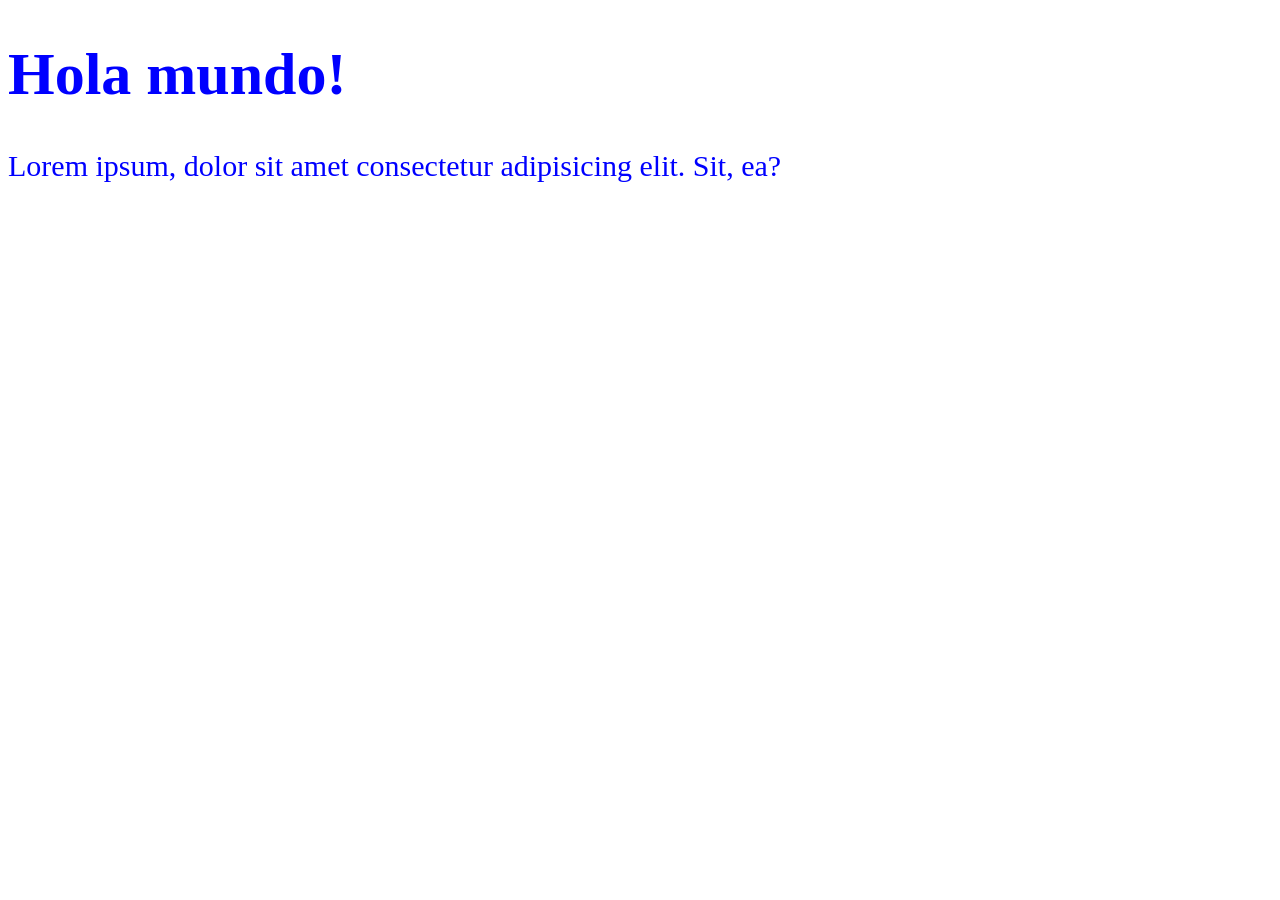
<file: Frontend/CSS/index.html>
<!DOCTYPE html>
<html lang="en">
	<head>
		<meta charset="UTF-8" />
		<meta name="viewport" content="width=device-width, initial-scale=1.0" />
		<title>Mis primeros estilos CSS</title>
		<!-- Forma #2: Mediante la etiqueta <style> -->
		<!-- <style>
			body {
				color: red;
			}
		</style> -->

		<!-- Forma #3: Mediante un archivo externo -->
		<link rel="stylesheet" href="estilos.css" />
	</head>
	<body>
		<!-- Forma #1: Inline CSS - Mediante atributo style -->
		<!-- <h1 style="color: blue">Hola mundo!</h1> -->
		<!-- <p style="color: red">Lorem ipsum, dolor sit amet consectetur adipisicing elit. Vero, ipsa.</p> -->

		<h1>Hola mundo!</h1>
		<p>Lorem ipsum, dolor sit amet consectetur adipisicing elit. Sit, ea?</p>
	</body>
</html>
</file>
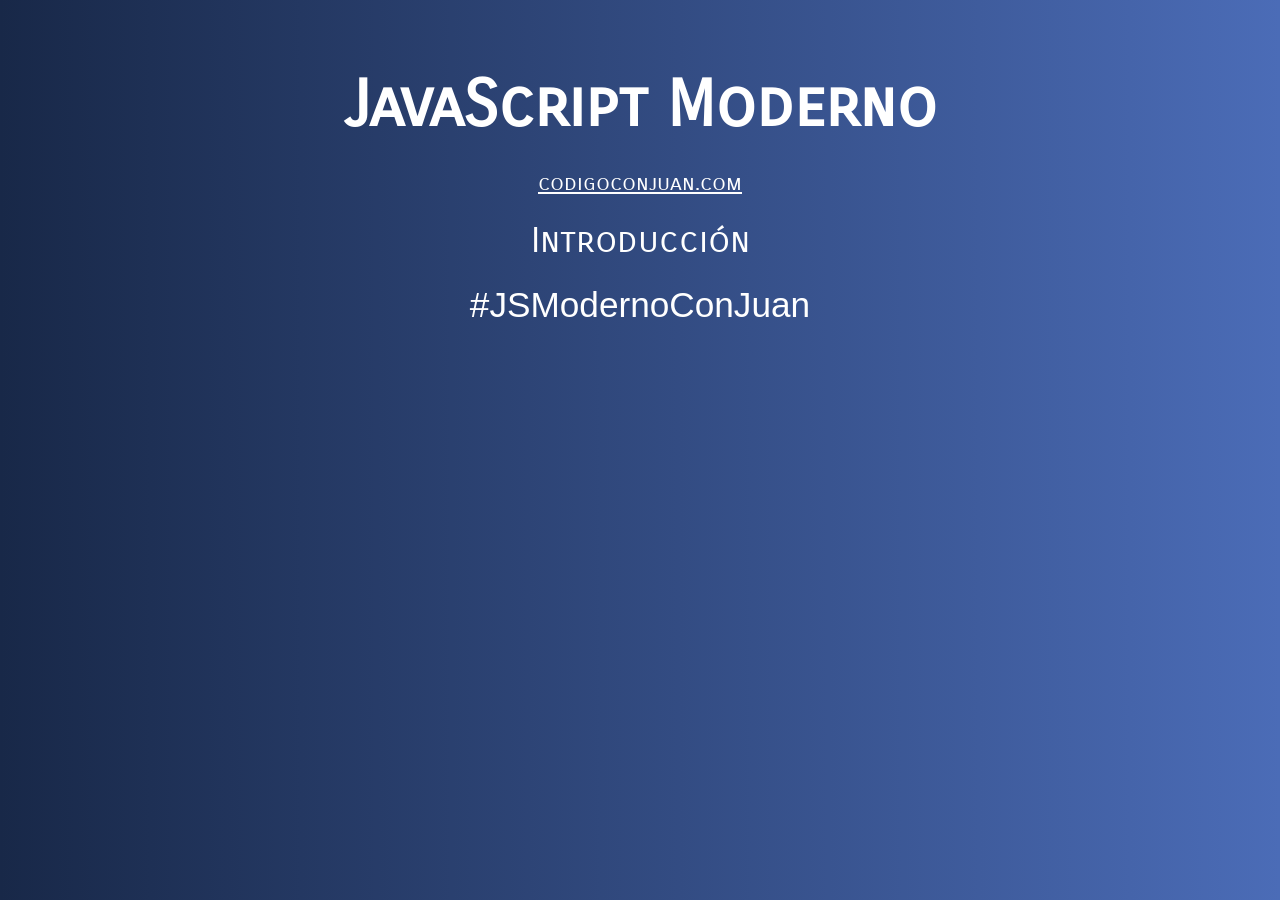
<file: Javascript Moderno/01-Introduccion/index.html>
<!DOCTYPE html>
<html lang="en">
<head>
    <meta charset="UTF-8">
    <meta name="viewport" content="width=device-width, initial-scale=1.0">
    <title>Document</title>
    <link href="https://fonts.googleapis.com/css2?family=Carrois+Gothic+SC&display=swap" rel="stylesheet"> 
    <link rel="stylesheet" href="../assets/css/style.css">
</head>
<body>
    <div class="contenido">
        <h1>JavaScript Moderno</h1>
        <a href="http://www.codigoconjuan.com" target="_blank">codigoconjuan.com</a>
        <p>Introducción</p>
        <p class="hashtag">#JSModernoConJuan</p>
    </div>
</body>
</html>
</file>
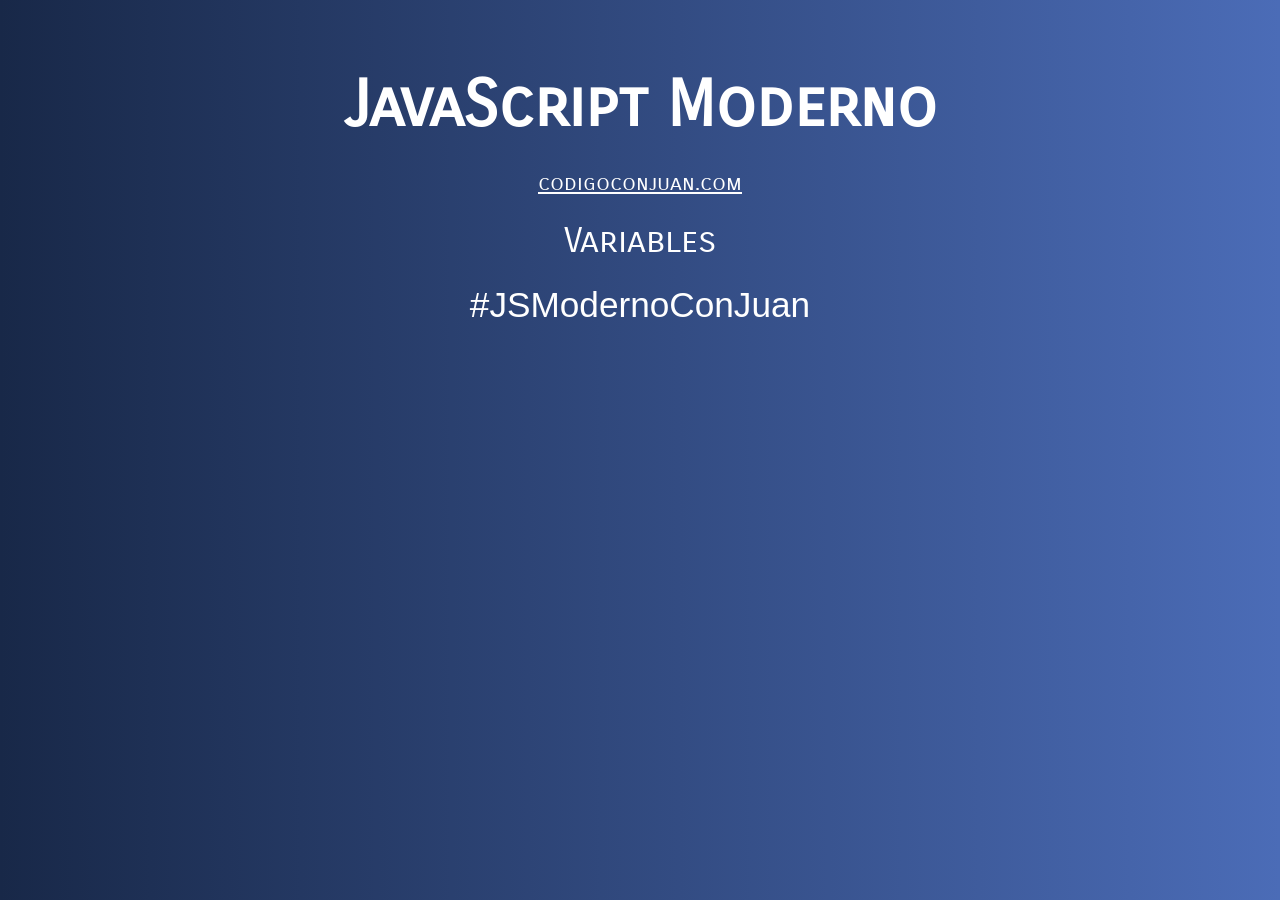
<file: Javascript Moderno/02-Variables/index.html>
<!DOCTYPE html>
<html lang="en">
<head>
    <meta charset="UTF-8">
    <meta name="viewport" content="width=device-width, initial-scale=1.0">
    <title>Document</title>
    <link href="https://fonts.googleapis.com/css2?family=Carrois+Gothic+SC&display=swap" rel="stylesheet"> 
    <link rel="stylesheet" href="../assets/css/style.css">
</head>
<body>

    <div class="contenido">
        <h1>JavaScript Moderno</h1>
        <a href="http://www.codigoconjuan.com" target="_blank">codigoconjuan.com</a>
        <p>Variables</p>
        <p class="hashtag">#JSModernoConJuan</p>
    </div>

    <!--<script src="js/01-app.js"></script>-->
    <!--<script src="js/02-app.js"></script>-->
    <script src="js/03-app.js"></script>
    
</body>
</html>
</file>
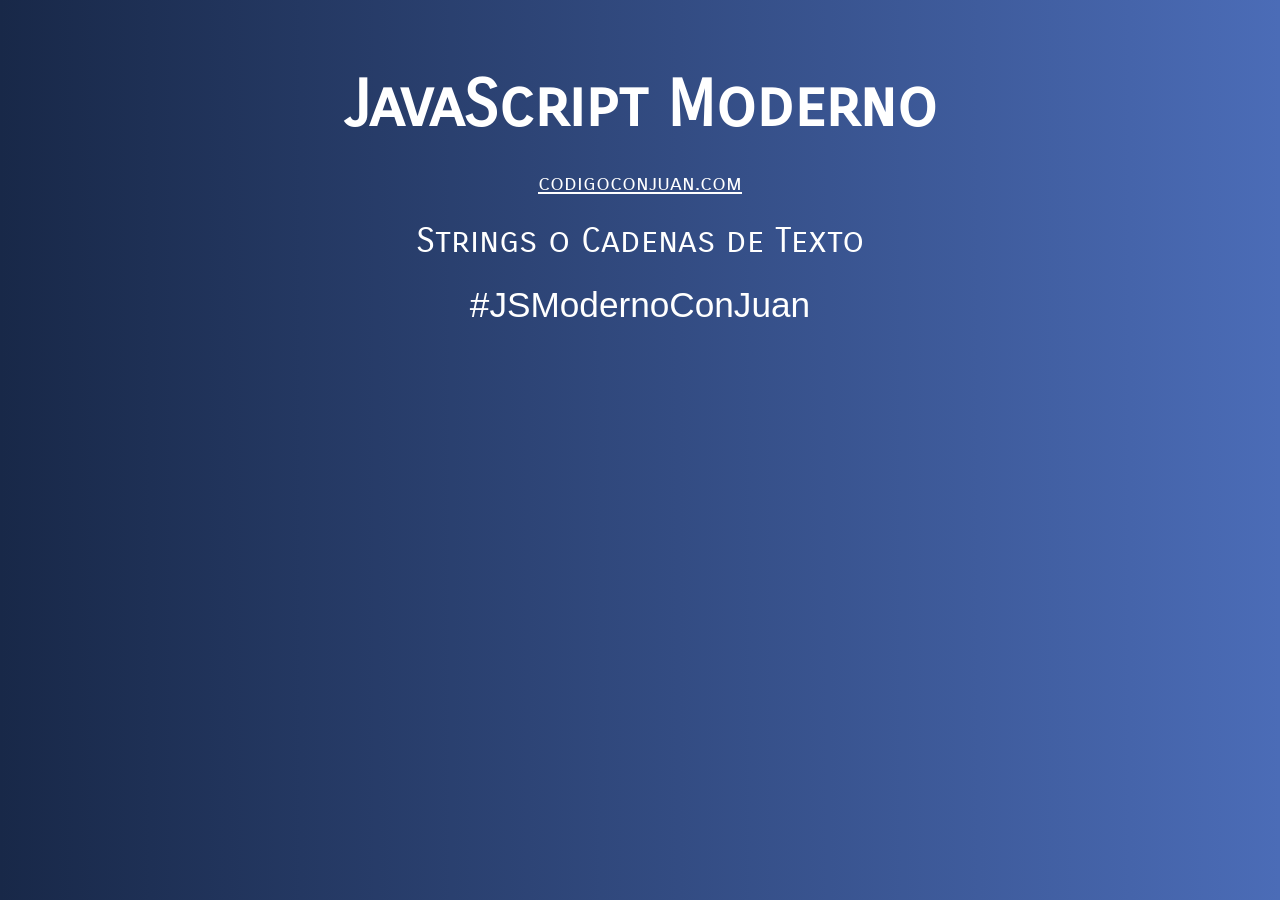
<file: Javascript Moderno/03-Strings/index.html>
<!DOCTYPE html>
<html lang="en">
<head>
    <meta charset="UTF-8">
    <meta name="viewport" content="width=device-width, initial-scale=1.0">
    <title>Document</title>
    <link href="https://fonts.googleapis.com/css2?family=Carrois+Gothic+SC&display=swap" rel="stylesheet"> 
    <link rel="stylesheet" href="../assets/css/style.css">
</head>
<body>

    <div class="contenido">
        <h1>JavaScript Moderno</h1>
        <a href="http://www.codigoconjuan.com" target="_blank">codigoconjuan.com</a>
        <p>Strings o Cadenas de Texto</p>
        <p class="hashtag">#JSModernoConJuan</p>
    </div>

    <!--<script src="js/01-app.js"></script>-->
    <!--<script src="js/02-app.js"></script>-->
    <!--<script src="js/03-app.js"></script>-->
    <!--<script src="js/04-app.js"></script>-->
    <!--<script src="js/05-app.js"></script>-->
    <!--<script src="js/06-app.js"></script>-->
    <script src="js/07-app.js"></script>
    
</body>
</html>
</file>
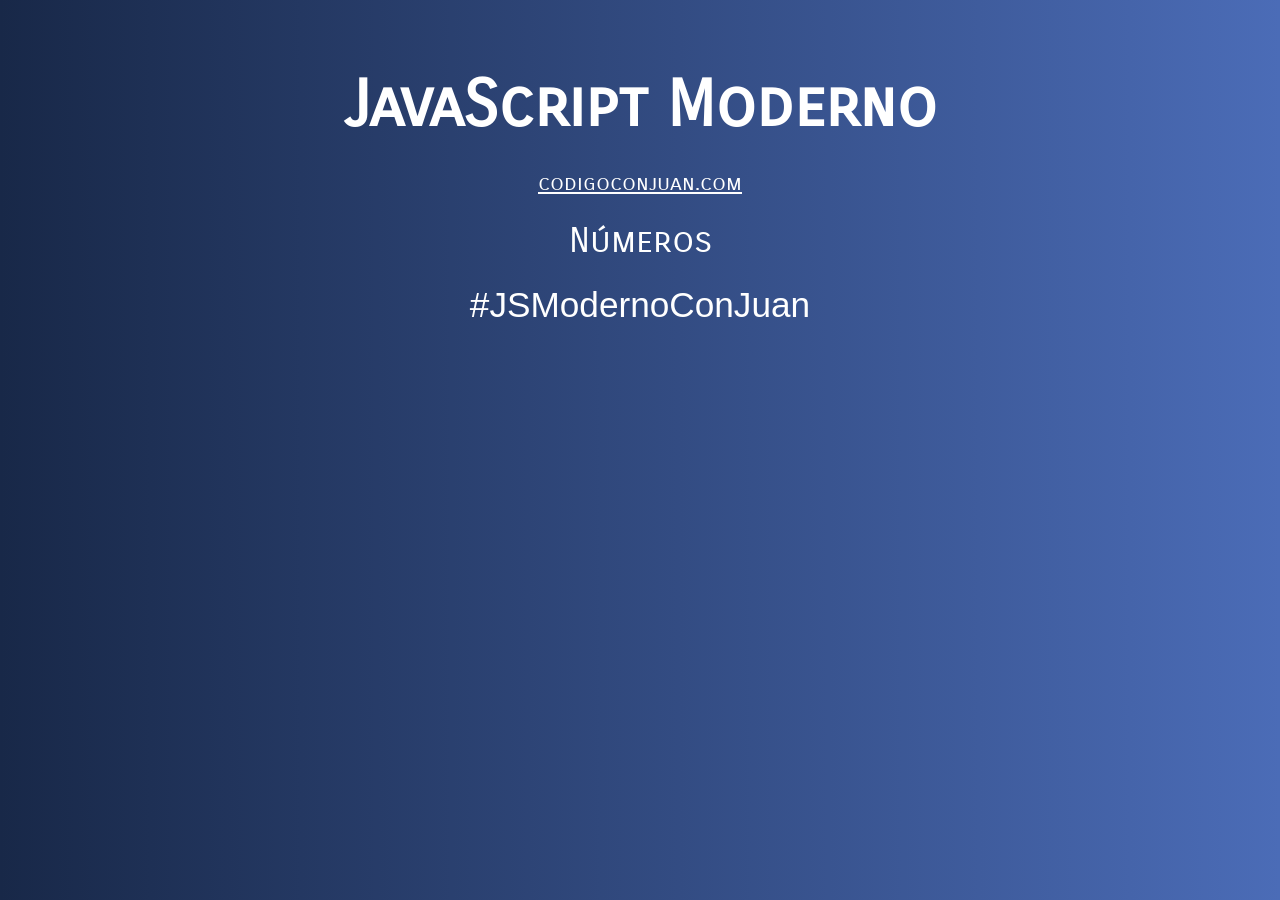
<file: Javascript Moderno/04-Numeros/index.html>
<!DOCTYPE html>
<html lang="en">
<head>
    <meta charset="UTF-8">
    <meta name="viewport" content="width=device-width, initial-scale=1.0">
    <title>Document</title>
    <link href="https://fonts.googleapis.com/css2?family=Carrois+Gothic+SC&display=swap" rel="stylesheet"> 
    <link rel="stylesheet" href="../assets/css/style.css">
</head>
<body>

    <div class="contenido">
        <h1>JavaScript Moderno</h1>
        <a href="http://www.codigoconjuan.com" target="_blank">codigoconjuan.com</a>
        <p>Números</p>
        <p class="hashtag">#JSModernoConJuan</p>
    </div>

    <!--<script src="js/01-app.js"></script> -->
    <!--<script src="js/02-app.js"></script>-->
    <!--<script src="js/03-app.js"></script>-->
    <script src="js/04-app.js"></script>
    <!--<script src="js/05-app.js"></script>-->
    <!--<script src="js/06-app.js"></script>-->
    
</body>
</html>
</file>
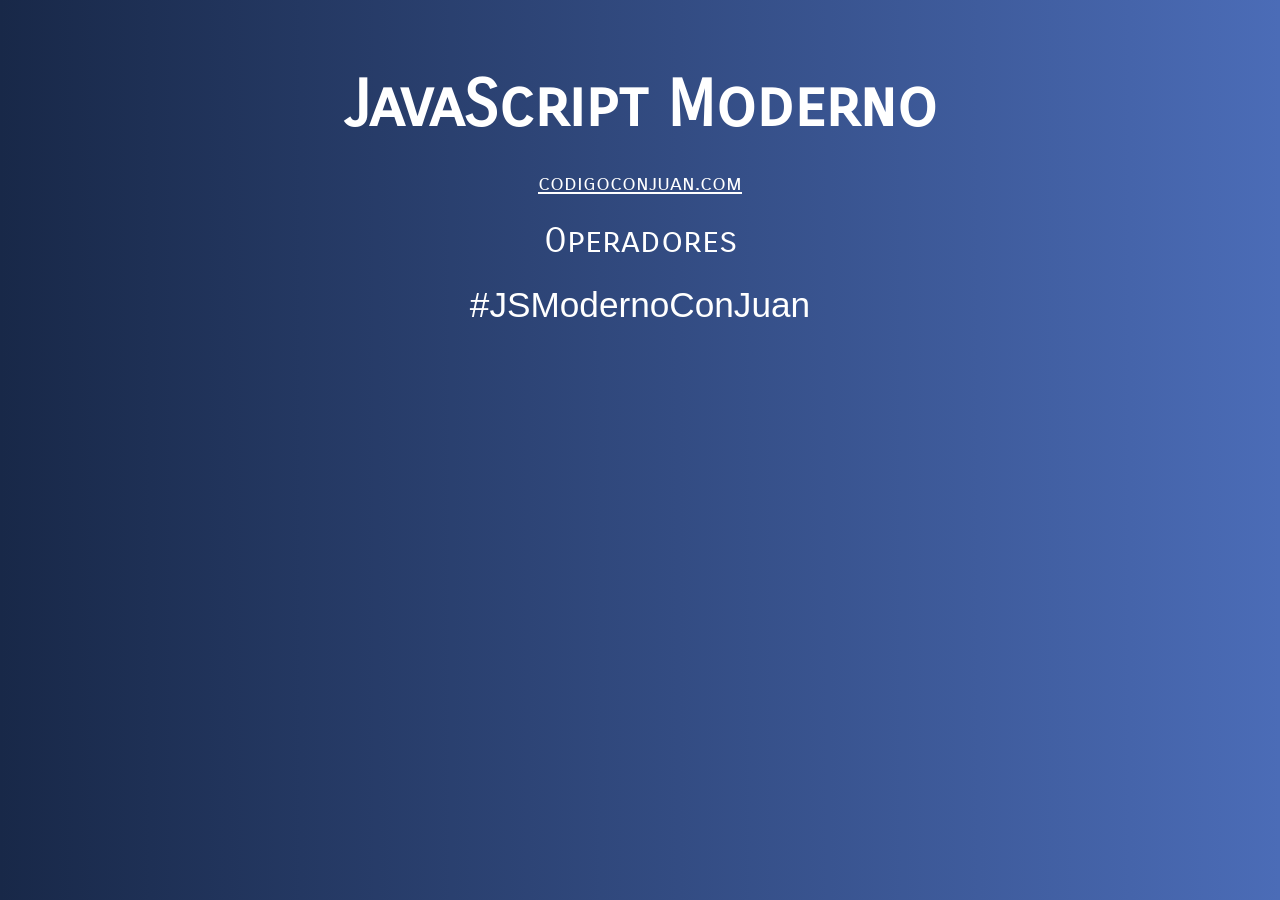
<file: Javascript Moderno/05-Operadores/index.html>
<!DOCTYPE html>
<html lang="en">
<head>
    <meta charset="UTF-8">
    <meta name="viewport" content="width=device-width, initial-scale=1.0">
    <title>Document</title>
    <link href="https://fonts.googleapis.com/css2?family=Carrois+Gothic+SC&display=swap" rel="stylesheet"> 
    <link rel="stylesheet" href="../assets/css/style.css">
</head>
<body>

    <div class="contenido">
        <h1>JavaScript Moderno</h1>
        <a href="http://www.codigoconjuan.com" target="_blank">codigoconjuan.com</a>
        <p>Operadores</p>
        <p class="hashtag">#JSModernoConJuan</p>
    </div>

    <!--<script src="js/01-app.js"></script>--> 
    <!--<script src="js/02-app.js"></script>-->
    <script src="js/03-app.js"></script>
    
</body>
</html>
</file>
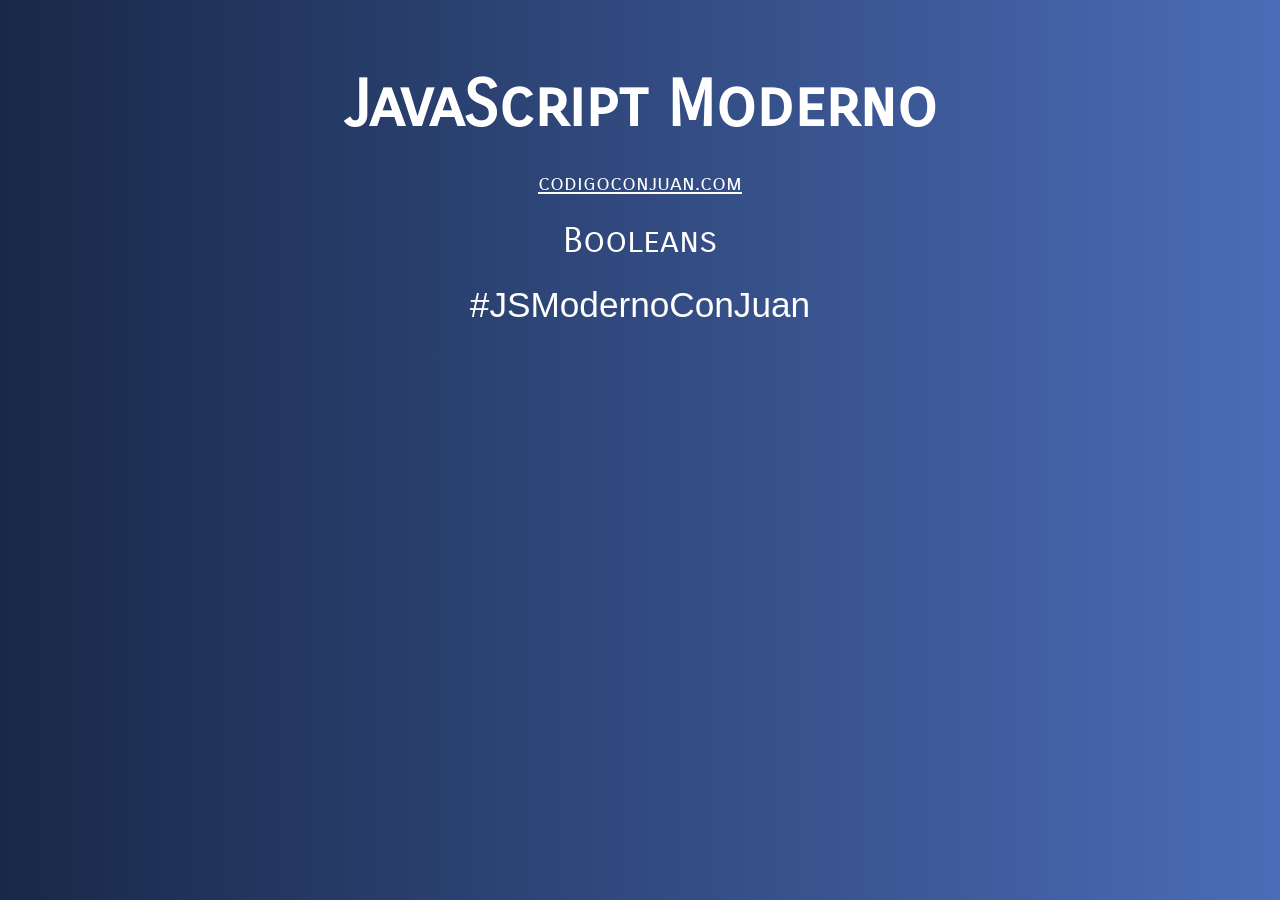
<file: Javascript Moderno/06-Booleans/index.html>
<!DOCTYPE html>
<html lang="en">
<head>
    <meta charset="UTF-8">
    <meta name="viewport" content="width=device-width, initial-scale=1.0">
    <title>Document</title>
    <link href="https://fonts.googleapis.com/css2?family=Carrois+Gothic+SC&display=swap" rel="stylesheet"> 
    <link rel="stylesheet" href="../assets/css/style.css">
</head>
<body>

    <div class="contenido">
        <h1>JavaScript Moderno</h1>
        <a href="http://www.codigoconjuan.com" target="_blank">codigoconjuan.com</a>
        <p>Booleans</p>
        <p class="hashtag">#JSModernoConJuan</p>
    </div>

    <!--<script src="js/01-app.js"></script>--> 
    <!--<script src="js/02-app.js"></script>-->
    <script src="js/03-app.js"></script>
    
</body>
</html>
</file>
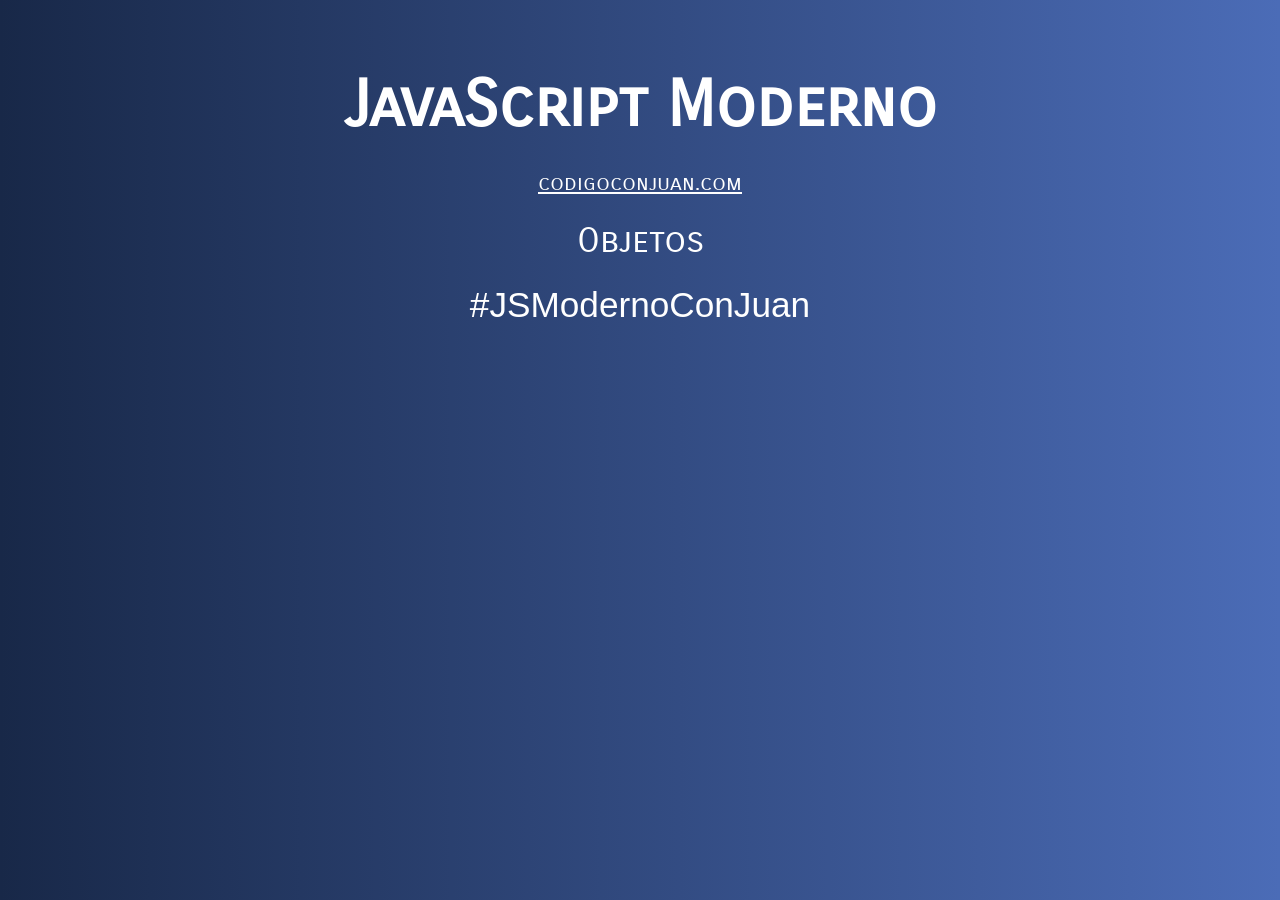
<file: Javascript Moderno/07-Objetos/index.html>
<!DOCTYPE html>
<html lang="en">
<head>
    <meta charset="UTF-8">
    <meta name="viewport" content="width=device-width, initial-scale=1.0">
    <title>Document</title>
    <link href="https://fonts.googleapis.com/css2?family=Carrois+Gothic+SC&display=swap" rel="stylesheet"> 
    <link rel="stylesheet" href="../assets/css/style.css">
</head>
<body>

    <div class="contenido">
        <h1>JavaScript Moderno</h1>
        <a href="http://www.codigoconjuan.com" target="_blank">codigoconjuan.com</a>
        <p>Objetos</p>
        <p class="hashtag">#JSModernoConJuan</p>
    </div>
    <!-- <script src="js/01-app.js"></script> -->
    <!-- <script src="js/02-app.js"></script> -->
    <!-- <script src="js/03-app.js"></script> -->
    <!-- <script src="js/04-app.js"></script>  -->
    <!--  <script src="js/05-app.js"></script> -->
    <!-- <script src="js/06-app.js"></script> -->
    <!-- <script src="js/07-app.js"></script> -->
    <!-- <script src="js/08-app.js"></script> -->
    <!--<script src="js/09-app.js"></script> -->
    <!--<script src="js/10-app.js"></script> -->
    <!--<script src="js/11-app.js"></script> -->
    <!--<script src="js/12-app.js"></script> -->
    <script src="js/13-app.js"></script> 
</body>
</html>
</file>
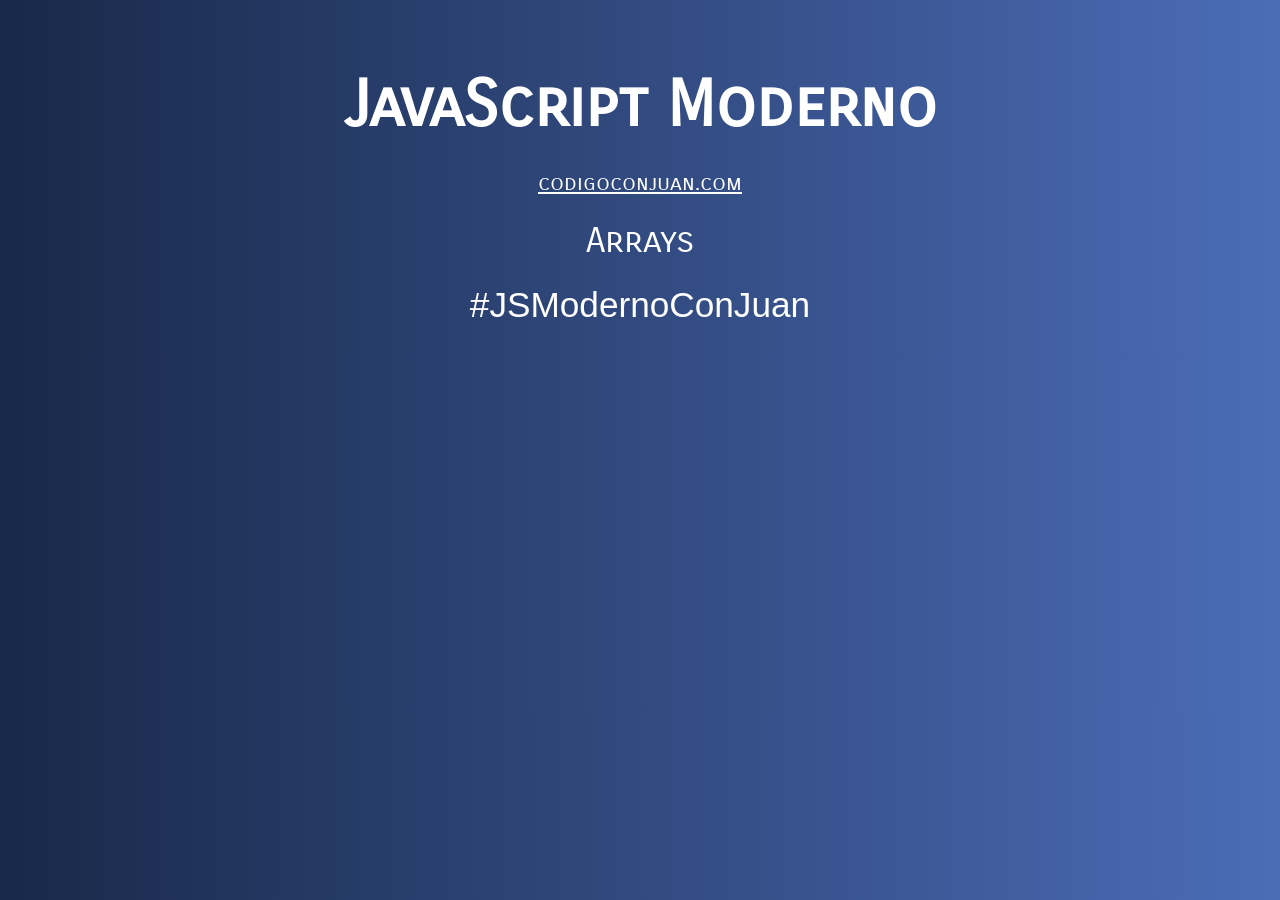
<file: Javascript Moderno/08-Arrays/index.html>
<!DOCTYPE html>
<html lang="en">
<head>
    <meta charset="UTF-8">
    <meta name="viewport" content="width=device-width, initial-scale=1.0">
    <title>Document</title>
    <link href="https://fonts.googleapis.com/css2?family=Carrois+Gothic+SC&display=swap" rel="stylesheet"> 
    <link rel="stylesheet" href="../assets/css/style.css">
</head>
<body>

    <div class="contenido">
        <h1>JavaScript Moderno</h1>
        <a href="http://www.codigoconjuan.com" target="_blank">codigoconjuan.com</a>
        <p>Arrays</p>
        <p class="hashtag">#JSModernoConJuan</p>
    </div>

    <!--<script src="js/01-app.js"></script>-->
    <!--<script src="js/02-app.js"></script>-->
    <!--<script src="js/03-app.js"></script>-->
    <!--<script src="js/04-app.js"></script>-->
    <!--<script src="js/05-app.js"></script>-->
    <!--<script src="js/06-app.js"></script>-->
    <!--<script src="js/07-app.js"></script>-->
    <!--<script src="js/08-app.js"></script>-->
    <!--<script src="js/09-app.js"></script>-->
    <script src="js/10-app.js"></script>
    
</body>
</html>
</file>
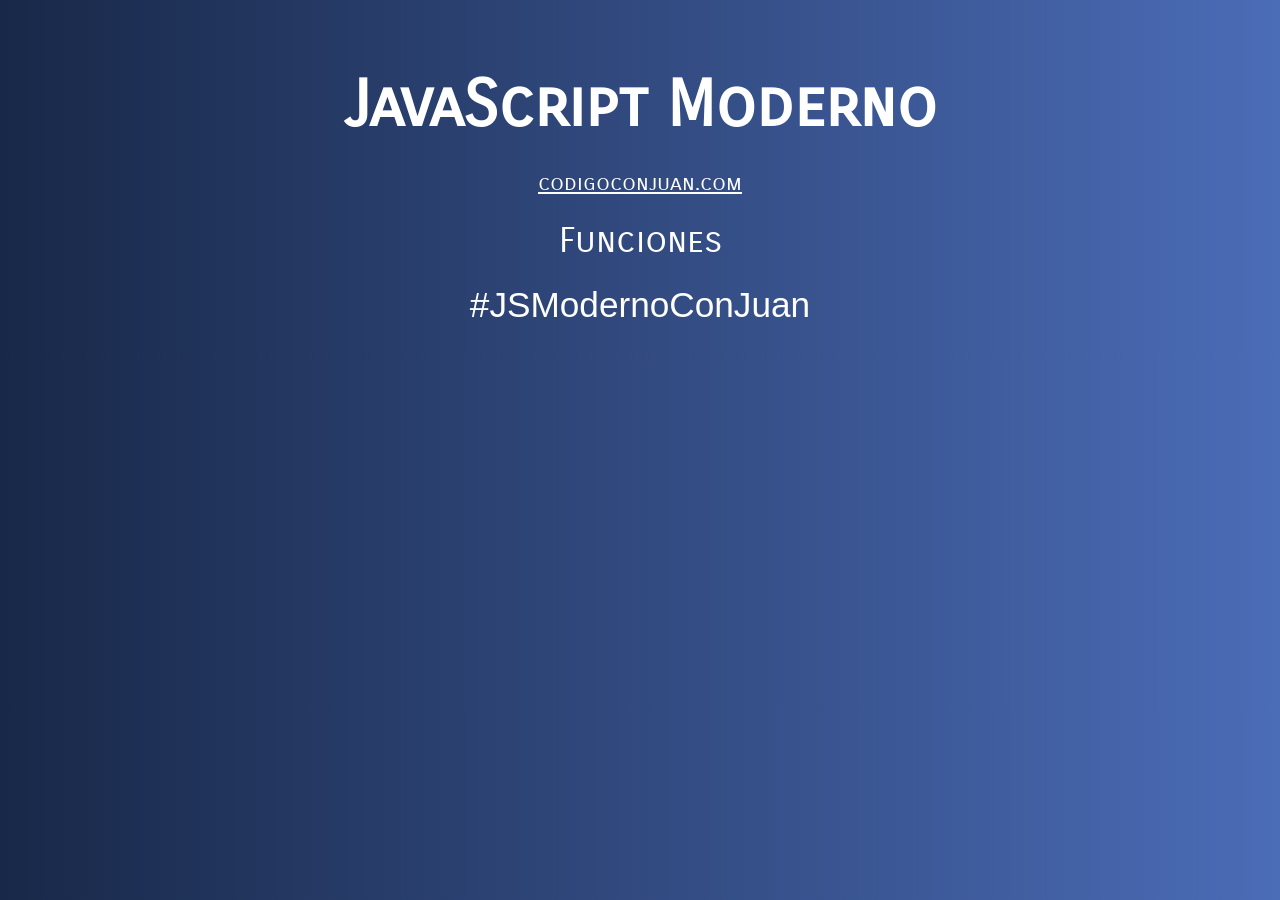
<file: Javascript Moderno/09-Funciones/index.html>
<!DOCTYPE html>
<html lang="en">
<head>
    <meta charset="UTF-8">
    <meta name="viewport" content="width=device-width, initial-scale=1.0">
    <title>Document</title>
    <link href="https://fonts.googleapis.com/css2?family=Carrois+Gothic+SC&display=swap" rel="stylesheet"> 
    <link rel="stylesheet" href="../assets/css/style.css">
</head>
<body>

    <div class="contenido">
        <h1>JavaScript Moderno</h1>
        <a href="http://www.codigoconjuan.com" target="_blank">codigoconjuan.com</a>
        <p>Funciones</p>
        <p class="hashtag">#JSModernoConJuan</p>
    </div>

    <!--<script src="js/01-app.js"></script> -->
    <!--<script src="js/02-app.js"></script>-->
    <!--<script src="js/03-app.js"></script>-->
    <!--<script src="js/04-app.js"></script>-->
    <!--<script src="js/05-app.js"></script>-->
    <script src="js/06-app.js"></script>
    <!--<script src="js/07-app.js"></script>
    <script src="js/08-app.js"></script>
    <script src="js/09-app.js"></script>
    <script src="js/10-app.js"></script>
    <script src="js/11-app.js"></script>
    <script src="js/12-app.js"></script>
    <script src="js/13-app.js"></script>-->

</body>
</html>
</file>
<file: Frontend/CSS/estilos.css>
body {
	color: blue;
	font-size: 30px;
}

/* Esto es un comentario */
</file>
<file: Javascript Moderno/assets/css/style.css>
body {
    background: #4b6cb7;  /* fallback for old browsers */
    background: -webkit-linear-gradient(to right, #182848, #4b6cb7);  /* Chrome 10-25, Safari 5.1-6 */
    background: linear-gradient(to right, #182848, #4b6cb7); /* W3C, IE 10+/ Edge, Firefox 16+, Chrome 26+, Opera 12+, Safari 7+ */
}

h1, p, a {
    font-family: 'Carrois Gothic SC', sans-serif;
    display: block;
    text-align: center;
    line-height:.8;
    color: white;
}
.contenido {
    max-width: 1200px;
    margin: 5rem auto 0 auto;
    color: white;
    font-size: 3rem;
    font-family: 'Carrois Gothic SC', sans-serif;
}
h1 {
    font-size: 4rem;
}
a {
    font-size: 1.4rem;
}
p {
    font-size: 2.2rem;
}

.hashtag {
    font-family: Arial, Helvetica, sans-serif;
}
</file>
